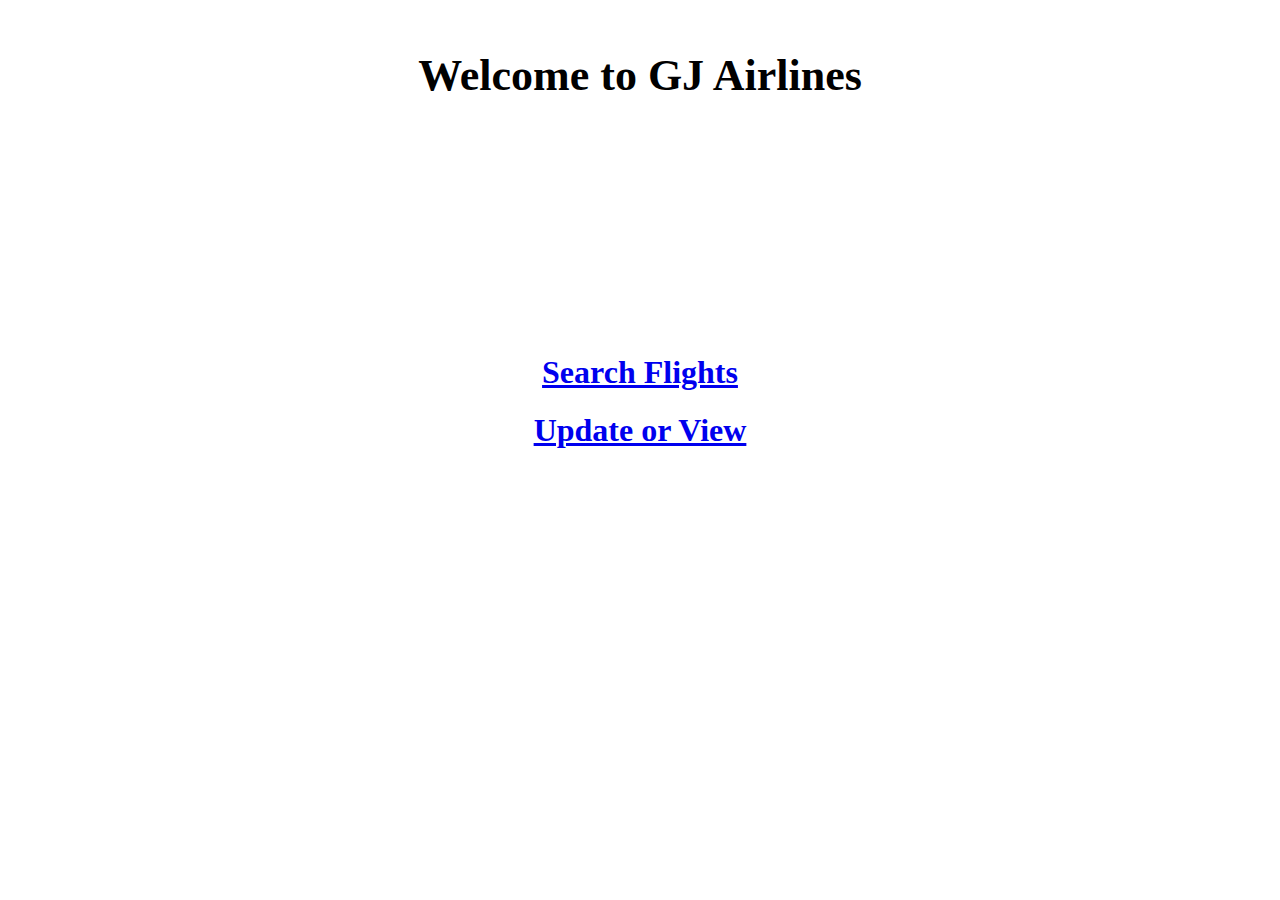
<file: Airline_Management_System/index.html>
<!DOCTYPE html>
<html lang="en">
<head>
    <meta charset="UTF-8">
    <meta http-equiv="X-UA-Compatible" content="IE=edge">
    <meta name="viewport" content="width=device-width, initial-scale=1.0">
    <!-- <link rel="stylesheet" href="style.css"> -->
    <title>GJ Airline</title>
    <style>
        body{
            background-image: url("https://wallpapercrafter.com/desktop/203907-cloud-airplane-plane-and-sunset-hd.jpg");
            background-size: cover;
        }
        .firstpage{
            text-align: center;
            width:20%;  
            /* border: 3px dotted red; */
            margin: auto;
            margin-top: 20%;
        }
        .main{
            /* background-color:; */
            padding-top:1%;
            font-size: 22px;
        }
    </style>
</head>
<body>
    <div class="main">
        <nav><h1 style="text-align: center;">Welcome to GJ Airlines</h1></nav>
    </div>
    <div class="firstpage">
        <div >
            <a href="Search.html"><h1>Search Flights</h1></a>
        </div>
        <div >
            <a href="Edit_View.html"><h1>Update or View </h1></a>
        </div>
    </div>
</body>
</html>
</file>
<file: Airline_Management_System/style.css>
.firstpage{
    text-align: center;
    width:20%;  
    border: 3px dotted red;
    margin: auto;
    margin-top: 20%;
}
.main{
    /* background-color:; */
    padding-top:1%;
}
</file>
